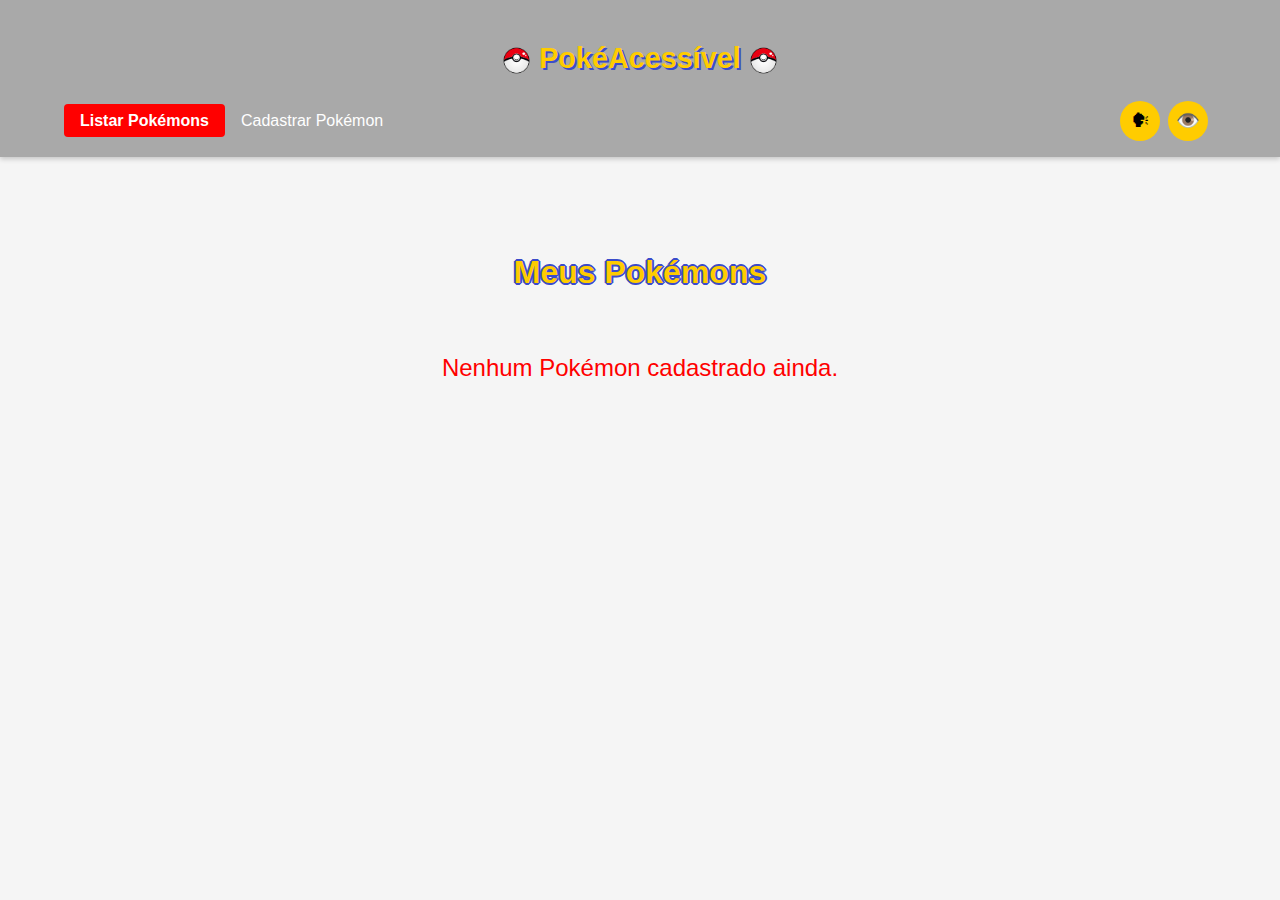
<file: Projeto Acessibilidade/index.html>
<!DOCTYPE html>
<html lang="pt-BR">
<head>
    <meta charset="UTF-8">
    <meta name="viewport" content="width=device-width, initial-scale=1.0">
    <title>PokéAcessível - Lista de Pokémons</title>
    <script src="https://code.jquery.com/jquery-3.6.0.min.js"></script>
    <link rel="stylesheet" href="css/style.css">
    <link rel="stylesheet" href="css/acessibilidade.css">
</head>
<body>
    <a class="skip-content" href="#main">Ir para conteúdo principal</a>
    
    <div id="header-container"></div>
    
    <main id="main" role="main">
        <section class="pokemon-list">
            <h2>Meus Pokémons</h2>
            <div id="lista-pokemons" role="list">
                <p role="alert">Nenhum Pokémon cadastrado ainda.</p>
            </div>
        </section>
    </main>

    <script src="js/script.js"></script>
    <script src="js/acessibilidade.js"></script>
    <div vw class="enabled">
        <div vw-access-button class="active"></div>
        <div vw-plugin-wrapper>
          <div class="vw-plugin-top-wrapper"></div>
        </div>
      </div>
      
    <div id="vlibras-container"></div>
    
  <script>
    $(function() {
        $("#header-container").load("components/header.html", function() {
            const currentPage = location.pathname.split('/').pop();
            $(`#nav-${currentPage.replace('.html', '')}`).attr('aria-current', 'page');
        });
        
        const vlibrasScript = document.createElement('script');
        vlibrasScript.src = 'https://vlibras.gov.br/app/vlibras-plugin.js';
        vlibrasScript.onload = function() {
            new window.VLibras.Widget('https://vlibras.gov.br/app');
        };
        document.body.appendChild(vlibrasScript);
    });
  </script>
</body>
</html>
</file>
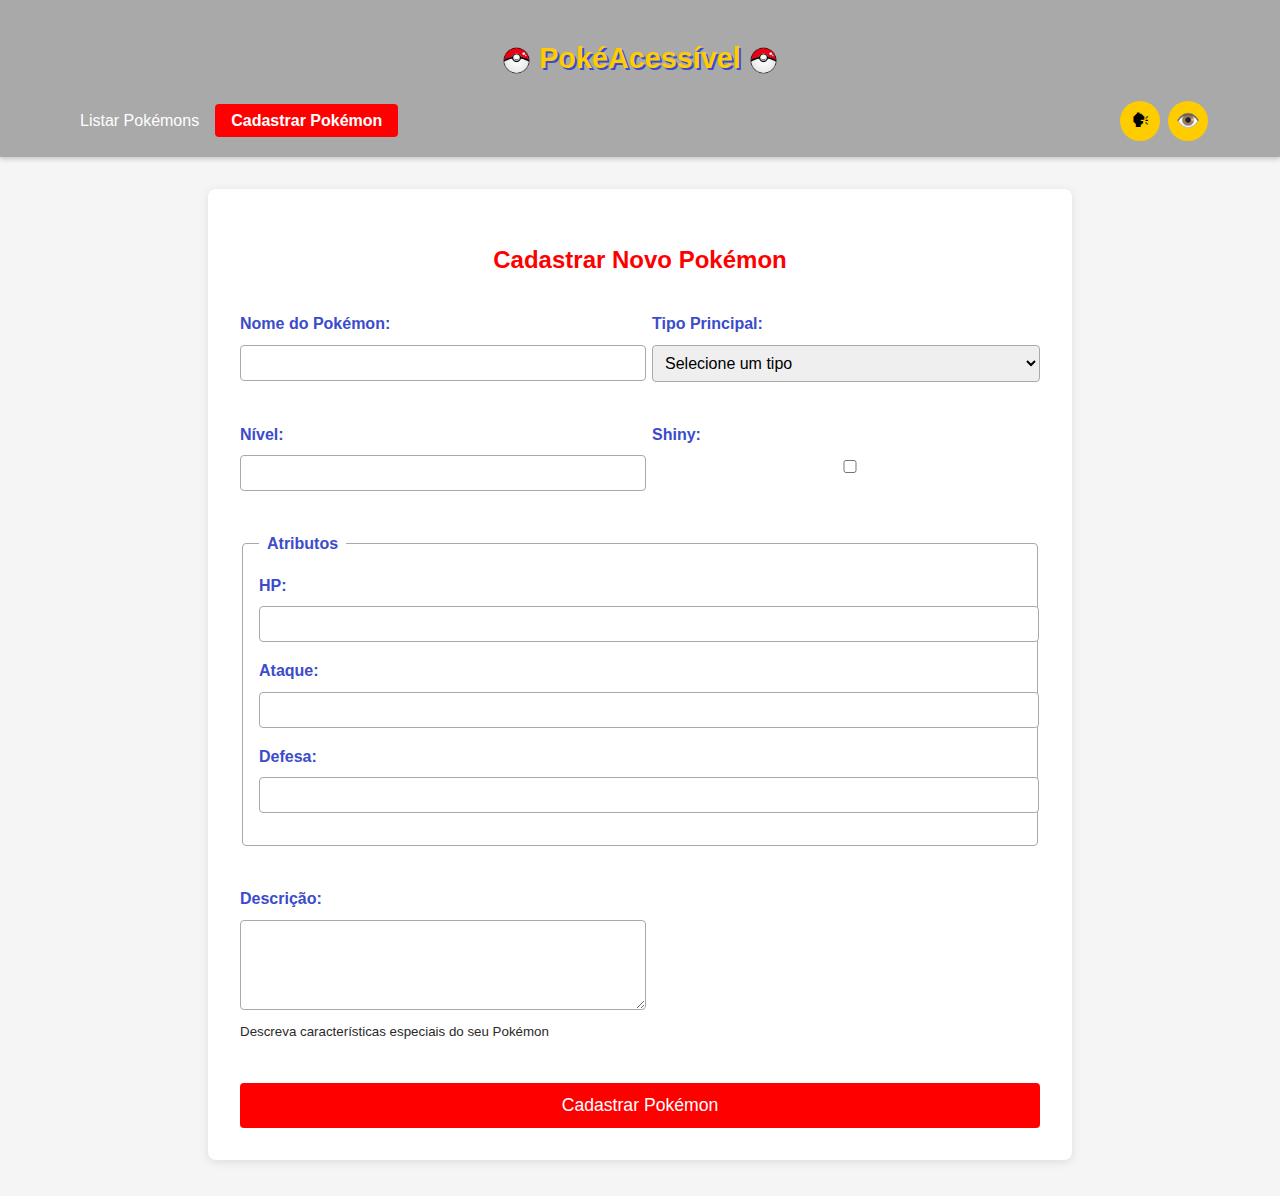
<file: Projeto Acessibilidade/cadastro.html>
<!DOCTYPE html>
<html lang="pt-BR">
<head>
    <meta charset="UTF-8">
    <meta name="viewport" content="width=device-width, initial-scale=1.0">
    <title>PokéAcessível - Cadastrar Pokémon</title>
    <script src="https://code.jquery.com/jquery-3.6.0.min.js"></script>
    <link rel="stylesheet" href="css/style.css">
    <link rel="stylesheet" href="css/acessibilidade.css">
</head>
<body>
    
    <a class="skip-content" href="#main">Ir para conteúdo principal</a>
    
    <div id="header-container"></div>
    
    <main id="main" role="main">
        <section class="form-container">
            <h2>Cadastrar Novo Pokémon</h2>
            <form id="form-pokemon" class="pokemon-form" aria-labelledby="form-title">
                <div class="form-group">
                    <label for="nome">Nome do Pokémon:</label>
                    <input type="text" id="nome" name="nome" required aria-required="true">
                </div>
                
                <div class="form-group">
                    <label for="tipo">Tipo Principal:</label>
                    <select id="tipo" name="tipo" required aria-required="true">
                        <option value="">Selecione um tipo</option>
                        <option value="Água">Água</option>
                        <option value="Fogo">Fogo</option>
                        <option value="Planta">Planta</option>
                        <option value="Elétrico">Elétrico</option>
                        <option value="Normal">Normal</option>
                    </select>
                </div>
                
                <div class="form-group">
                    <label for="nivel">Nível:</label>
                    <input type="number" id="nivel" name="nivel" min="1" max="100" required aria-required="true">
                </div>
                
                <div class="form-group">
                    <label for="shiny">Shiny:</label>
                    <input type="checkbox" id="shiny" name="shiny" aria-label="Pokémon shiny">
                </div>
                
                <fieldset class="stats-group">
                    <legend>Atributos</legend>
                    <div class="form-group">
                        <label for="hp">HP:</label>
                        <input type="number" id="hp" name="hp" min="1" max="255">
                    </div>
                    <div class="form-group">
                        <label for="ataque">Ataque:</label>
                        <input type="number" id="ataque" name="ataque" min="1" max="255">
                    </div>
                    <div class="form-group">
                        <label for="defesa">Defesa:</label>
                        <input type="number" id="defesa" name="defesa" min="1" max="255">
                    </div>
                </fieldset>
                
                <div class="form-group">
                    <label for="descricao">Descrição:</label>
                    <textarea id="descricao" name="descricao" rows="4" aria-describedby="descricao-help"></textarea>
                    <small id="descricao-help">Descreva características especiais do seu Pokémon</small>
                </div>
                
                <button type="submit" class="submit-btn">Cadastrar Pokémon</button>
            </form>
        </section>
    </main>

    <script src="js/script.js"></script>
    <script src="js/acessibilidade.js"></script>
    <div vw class="enabled">
      <div vw-access-button class="active"></div>
      <div vw-plugin-wrapper>
        <div class="vw-plugin-top-wrapper"></div>
      </div>
    </div>
    <div id="vlibras-container"></div>
    
    <script>
      $(function() {
          $("#header-container").load("components/header.html", function() {
              const currentPage = location.pathname.split('/').pop();
              $(`#nav-${currentPage.replace('.html', '')}`).attr('aria-current', 'page');
          });
          
          const vlibrasScript = document.createElement('script');
          vlibrasScript.src = 'https://vlibras.gov.br/app/vlibras-plugin.js';
          vlibrasScript.onload = function() {
              new window.VLibras.Widget('https://vlibras.gov.br/app');
          };
          document.body.appendChild(vlibrasScript);
      });
    </script>
</body>
</html>
</file>
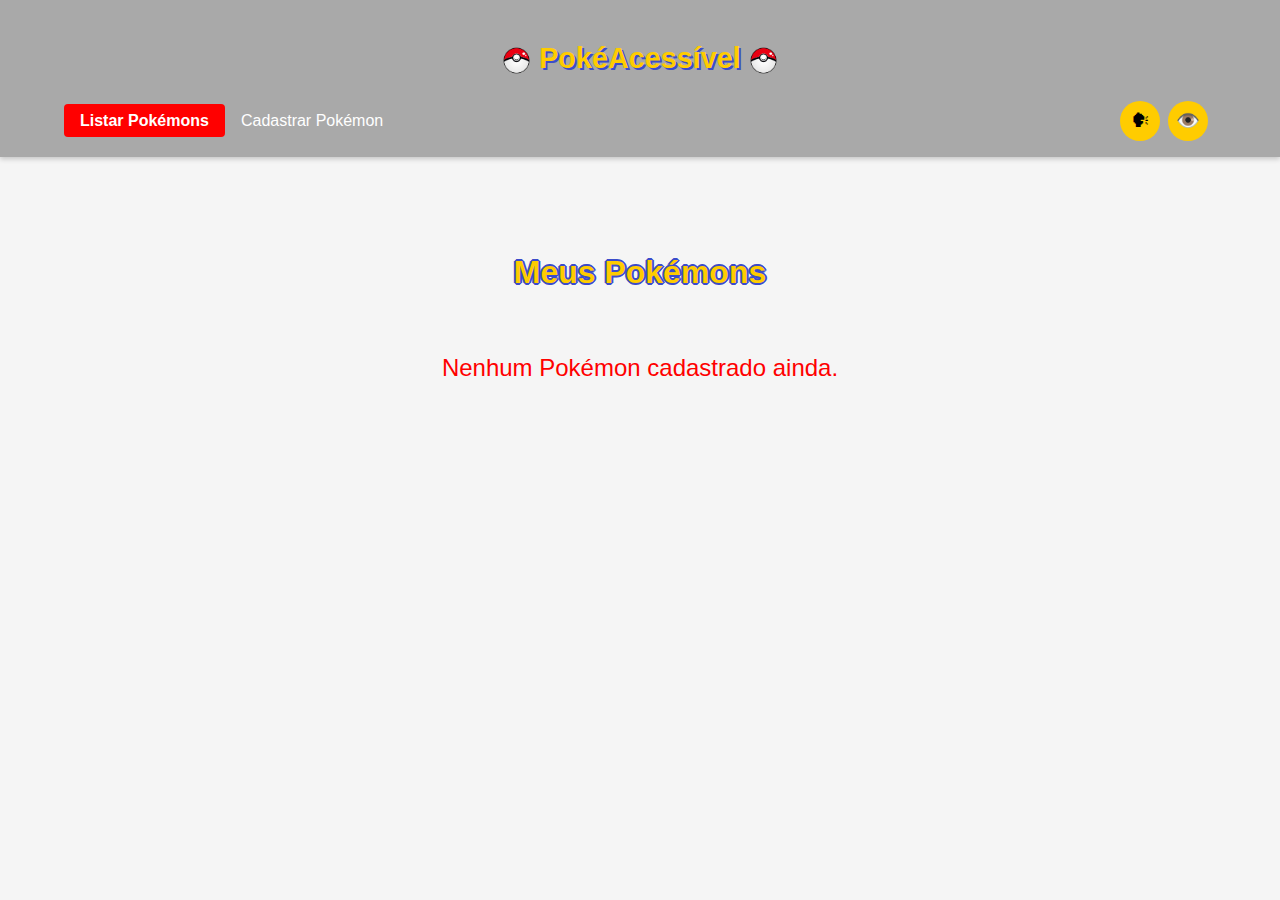
<file: Projeto Acessibilidade/detalhes.html>
<!DOCTYPE html>
<html lang="pt-BR">
<head>
    <meta charset="UTF-8">
    <meta name="viewport" content="width=device-width, initial-scale=1.0">
    <title>PokéAcessível - Detalhes do Pokémon</title>
    <script src="https://code.jquery.com/jquery-3.6.0.min.js"></script>
    <link rel="stylesheet" href="css/style.css">
    <link rel="stylesheet" href="css/acessibilidade.css">
</head>
<body>
    
    <a class="skip-content" href="#main">Ir para conteúdo principal</a>
    
    <div id="header-container"></div>
    
    <main id="main" role="main">
        <section class="pokemon-details">
            <h2 id="pokemon-nome">Detalhes do Pokémon</h2>
            <div class="pokemon-card-detalhes">
                <div class="pokemon-imagem">
                    <img id="pokemon-sprite" src="assets/pokebola.png" alt="Imagem do Pokémon">
                    <span id="pokemon-shiny" class="shiny-badge" aria-hidden="true">✨</span>
                </div>
                <div class="pokemon-info">
                    <p><strong>Tipo:</strong> <span id="pokemon-tipo"></span></p>
                    <p><strong>Nível:</strong> <span id="pokemon-nivel"></span></p>
                    <p><strong>HP:</strong> <span id="pokemon-hp"></span></p>
                    <p><strong>Ataque:</strong> <span id="pokemon-ataque"></span></p>
                    <p><strong>Defesa:</strong> <span id="pokemon-defesa"></span></p>
                    <p><strong>Descrição:</strong> <span id="pokemon-descricao"></span></p>
                </div>
            </div>
            <a href="index.html" class="back-link">Voltar para lista</a>
        </section>
    </main>

    <script src="js/script.js"></script>
    <script src="js/acessibilidade.js"></script>
    <div vw class="enabled">
      <div vw-access-button class="active"></div>
      <div vw-plugin-wrapper>
        <div class="vw-plugin-top-wrapper"></div>
      </div>
    </div>
    <div id="vlibras-container"></div>
    
    <script>
        $(function() {
            $("#header-container").load("components/header.html", function() {
                const currentPage = location.pathname.split('/').pop();
                $(`#nav-${currentPage.replace('.html', '')}`).attr('aria-current', 'page');
            });
            
            const vlibrasScript = document.createElement('script');
            vlibrasScript.src = 'https://vlibras.gov.br/app/vlibras-plugin.js';
            vlibrasScript.onload = function() {
                new window.VLibras.Widget('https://vlibras.gov.br/app');
            };
            document.body.appendChild(vlibrasScript);
        });
    </script>
</body>
</html>
</file>
<file: Projeto Acessibilidade/css/style.css>
:root {
  --pokemon-red: #FF0000;
  --pokemon-yellow: #FFCC00;
  --pokemon-blue: #3B4CCA;
  --pokemon-dark: #2A2A2A;
  --pokemon-gray: #A9A9A9;
  --pokemon-light: #F5F5F5;
}

body {
  font-family: 'Segoe UI', Arial, sans-serif;
  line-height: 1.6;
  color: var(--pokemon-dark);
  background-color: var(--pokemon-light);
  margin: 0;
}

.skip-content {
  position: absolute;
  left: -10000px;
  top: auto;
  width: 1px;
  height: 1px;
  overflow: hidden;
}

.skip-content:focus {
  position: static;
  width: auto;
  height: auto;
  padding: 0.5rem;
  background: var(--pokemon-yellow);
  color: var(--pokemon-dark);
}

.main-header {
  width: 100%;
  text-align: center;
  vertical-align: middle;
  background: var(--pokemon-gray);
  color: white;
  padding: 1rem 0;
  box-shadow: 0 2px 5px rgba(0,0,0,0.2);
}

.nav-container {
  width: 90%;
  max-width: 1200px;
  margin: 0 auto;
  display: flex;
  flex-wrap: wrap;
  justify-content: space-between;
  align-items: center;
}

.logo {
  font-size: 1.8rem;
  font-weight: bold;
  color: var(--pokemon-yellow);
  text-shadow: 2px 2px 0 var(--pokemon-blue);
  margin-left: 2em;
  margin-right: 2em;
}

.logo-img {
  width: auto;
  height: 1em;
  vertical-align: middle;
}

main {
  width: 100%;
  padding: 2rem 0;
  display: flex;
  flex-direction: column;
  align-items: center;
}

.main-nav ul {
  display: flex;
  list-style: none;
  padding: 0;
  margin: 0;
}

.main-nav a {
  color: white;
  text-decoration: none;
  padding: 0.5rem 1rem;
  border-radius: 4px;
  transition: background 0.3s;
}

.main-nav a:hover,
.main-nav a:focus {
  background: var(--pokemon-yellow);
  color: var(--pokemon-dark);
  outline: none;
}

.main-nav a[aria-current="page"] {
  background: var(--pokemon-red);
  font-weight: bold;
}

.main-nav .active {
  background: var(--pokemon-blue);
  font-weight: bold;
}

.acessibilidade-bar {
  display: flex;
  gap: 0.5rem;
  margin-left: auto;
}

.acessibilidade-bar button {
  background: var(--pokemon-yellow);
  border: none;
  border-radius: 50%;
  width: 40px;
  height: 40px;
  cursor: pointer;
  font-size: 1.2rem;
  display: flex;
  align-items: center;
  justify-content: center;
  transition: transform 0.2s;
}

.acessibilidade-bar button:hover,
.acessibilidade-bar button:focus {
  transform: scale(1.1);
  outline: 2px solid white;
}

.dropdown-daltonismo {
  position: relative;
}

.dropdown-menu {
  position: absolute;
  right: 0;
  top: 100%;
  background: white;
  border-radius: 4px;
  box-shadow: 0 2px 5px rgba(0,0,0,0.2);
  list-style: none;
  padding: 0.5rem;
  margin: 0;
  width: 150px;
  display: none;
  z-index: 100;
}

.dropdown-menu button {
  width: 100%;
  padding: 0.5rem;
  text-align: left;
  background: none;
  border: none;
  cursor: pointer;
}

.dropdown-menu button:hover {
  background: #f0f0f0;
}

.dropdown-daltonismo:hover .dropdown-menu,
.dropdown-daltonismo:focus-within .dropdown-menu {
  display: block;
}

.pokemon-list {
  padding: 2rem 0;
}

.pokemon-list > h2 {
  width: 100%;
  text-align: center;
  font-size: 2rem;
  color: var(--pokemon-yellow);
  text-shadow: 2px 0 var(--pokemon-blue), -2px 0 var(--pokemon-blue), 
    0 2px var(--pokemon-blue), 0 -2px var(--pokemon-blue), 
    1px 1px var(--pokemon-blue), -1px -1px var(--pokemon-blue), 
    1px -1px var(--pokemon-blue), -1px 1px var(--pokemon-blue);
}

#lista-pokemons {
  display: grid;
  grid-template-columns: repeat(auto-fill, minmax(250px, 1fr));
  gap: 1rem;
}

#lista-pokemons > p {
  width: 100%;
  grid-column: span 2;
  text-align: center;
  font-size: 1.5rem;
  color: var(--pokemon-red);
}

.form-container {
  width: 90%;
  max-width: 800px;
  margin: 0 auto;
  padding: 2rem;
  background: white;
  border-radius: 8px;
  box-shadow: 0 2px 10px rgba(0,0,0,0.1);
}

.form-container h2 {
  color: var(--pokemon-red);
  text-align: center;
  margin-bottom: 2rem;
}

.pokemon-form {
  display: grid;
  grid-template-columns: 1fr 1fr;
  gap: 1.5rem;
}

.form-group {
  margin-bottom: 1rem;
}

.form-group label {
  display: block;
  margin-bottom: 0.5rem;
  font-weight: bold;
  color: var(--pokemon-blue);
}

.form-group input,
.form-group select,
.form-group textarea {
  width: 100%;
  padding: 0.5rem;
  border: 1px solid var(--pokemon-gray);
  border-radius: 4px;
  font-size: 1rem;
}

.stats-group {
  grid-column: span 2;
  border: 1px solid var(--pokemon-gray);
  border-radius: 4px;
  padding: 1rem;
  margin-bottom: 1rem;
}

.stats-group legend {
  padding: 0 0.5rem;
  font-weight: bold;
  color: var(--pokemon-blue);
}

.submit-btn {
  grid-column: span 2;
  background: var(--pokemon-red);
  color: white;
  border: none;
  padding: 0.75rem;
  font-size: 1.1rem;
  border-radius: 4px;
  cursor: pointer;
  transition: background 0.3s;
}

.submit-btn:hover {
  background: var(--pokemon-blue);
}

.pokemon-details {
  width: 90%;
  max-width: 800px;
  margin: 0 auto;
  padding: 2rem;
}

.pokemon-card-detalhes {
  display: grid;
  grid-template-columns: 200px 1fr;
  gap: 2rem;
  background: white;
  border-radius: 8px;
  padding: 2rem;
  box-shadow: 0 2px 10px rgba(0,0,0,0.1);
}

.pokemon-imagem {
  position: relative;
  text-align: center;
}

.pokemon-imagem img {
  width: 100%;
  height: auto;
  border-radius: 4px;
}

.shiny-badge {
  position: absolute;
  top: -10px;
  right: -10px;
  font-size: 2rem;
  color: var(--pokemon-yellow);
  text-shadow: 0 0 3px var(--pokemon-dark);
  display: none;
}

.pokemon-info p {
  margin-bottom: 1rem;
  line-height: 1.6;
}

.back-link {
  display: inline-block;
  margin-top: 2rem;
  color: var(--pokemon-blue);
  text-decoration: none;
  font-weight: bold;
}

.back-link:hover {
  text-decoration: underline;
}

.success-message {
  position: fixed;
  top: 20px;
  left: 50%;
  transform: translateX(-50%);
  background: var(--pokemon-blue);
  color: white;
  padding: 15px 30px;
  border-radius: 5px;
  box-shadow: 0 3px 10px rgba(0,0,0,0.2);
  z-index: 1000;
  display: none;
}
</file>
<file: Projeto Acessibilidade/css/acessibilidade.css>
.protanopia {
  --pokemon-red: #5E5E5E;
  --pokemon-yellow: #F5F5F5;
  --pokemon-blue: #2A4B8C;
  filter: grayscale(30%) hue-rotate(-45deg);
}

.deuteranopia {
  --pokemon-red: #8C2A2A;
  --pokemon-yellow: #F5F5F5;
  --pokemon-blue: #2A4B8C;
  filter: grayscale(20%) hue-rotate(45deg);
}

.tritanopia {
  --pokemon-red: #8C2A2A;
  --pokemon-yellow: #F5F5F5;
  --pokemon-blue: #2A8C8C;
  filter: grayscale(10%) hue-rotate(180deg);
}

#btn-leitor.active {
  background: var(--pokemon-blue);
  color: white;
  animation: pulse 1.5s infinite;
}

@keyframes pulse {
  0% { transform: scale(1); }
  50% { transform: scale(1.1); }
  100% { transform: scale(1); }
}

body.protanopia .dropdown-menu,
body.deuteranopia .dropdown-menu,
body.tritanopia .dropdown-menu {
    background: white !important;
    color: black !important;
    border: 2px solid black !important;
}

body.protanopia {
    filter: hue-rotate(-45deg) saturate(0.8);
    --pokemon-red: #5E5E5E;
    --pokemon-yellow: #F5F5F5;
    --pokemon-blue: #2A4B8C;
}

body.deuteranopia {
    filter: hue-rotate(45deg) saturate(0.8);
    --pokemon-red: #8C2A2A;
    --pokemon-yellow: #F5F5F5;
    --pokemon-blue: #2A4B8C;
}

body.tritanopia {
    filter: hue-rotate(180deg) saturate(0.8);
    --pokemon-red: #8C2A2A;
    --pokemon-yellow: #F5F5F5;
    --pokemon-blue: #2A8C8C;
}
</file>
